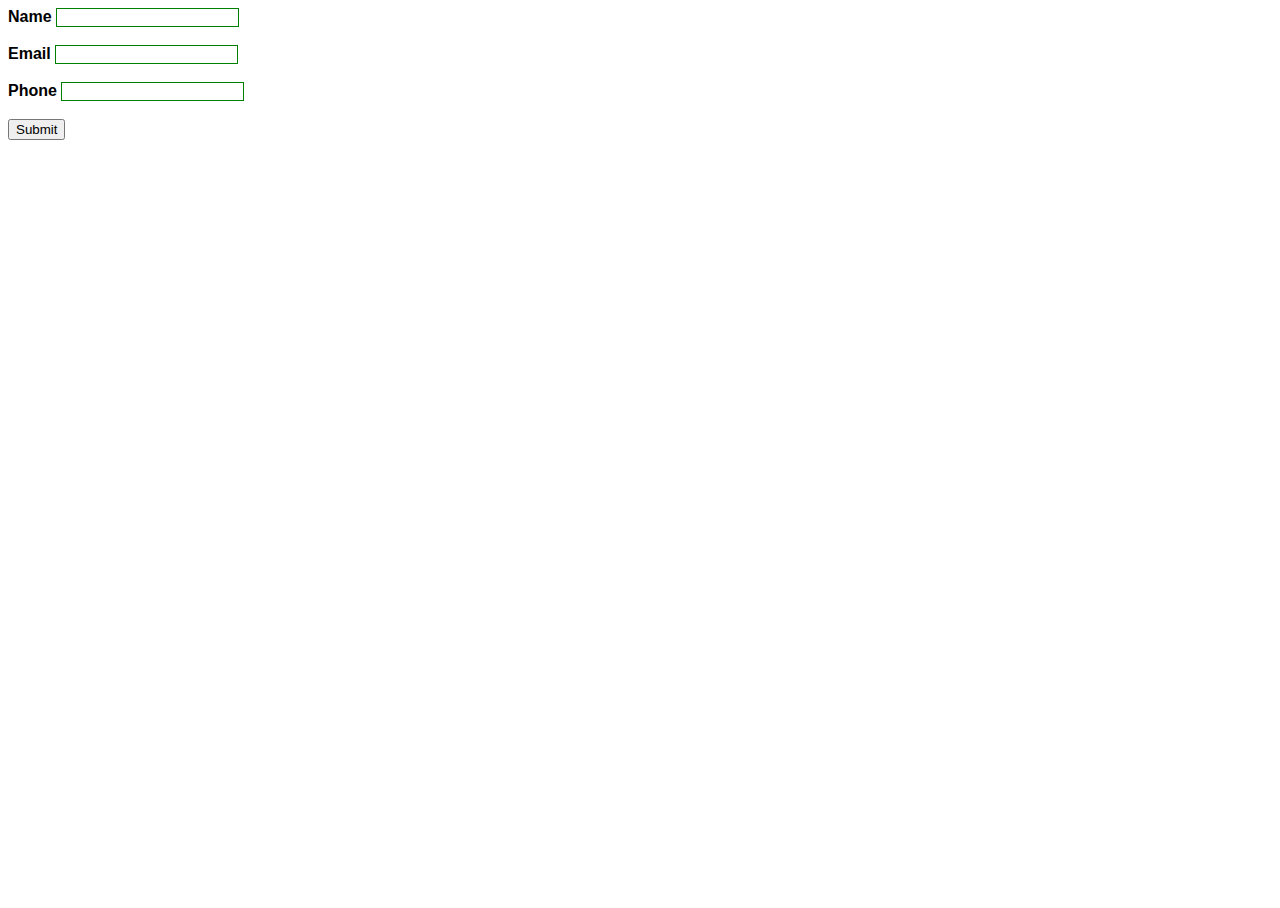
<file: Skilaverkefni5/form.html>
<!DOCTYPE html>
<html>
<head>
<link rel="stylesheet" type="text/css" href="css/landing-page.css">

<script>
function myFunction() {
    var txt = "";
    if (document.getElementById("phone").validity.rangeUnderflow) {
        txt = "Value too small";
    } else {
        txt = "Input OK";
    }
    document.getElementById("demo").innerHTML = txt;
}

function validateForm() {
    var x = document.forms["myForm"]["fname"].value;
    if (x == null || x == "") {
        alert("Name must be filled out");
        return false;
    }
    var x = document.forms["myForm"]["femail"].value;
    if (x == null || x == "") {
        alert("Name must be filled out");
        return false;
    }
    var x = document.forms["myForm"]["fphone"].value;
    if (x == null || x == "") {
        alert("Name must be filled out");
        return false;
    }
}
</script>
</head>
<body>

<form name="myForm" action="form_action.html"
onsubmit="return myFunction()" method="post" 
onsubmit="return validateForm()" method="post">
  <label for="choose">Name</label>
  <input id="choose" name="iname">
  <br> <br>
  <label>Email</label>
  <input type="email" name="iemail">
  <br> <br>
  <label>Phone</label>
  <input type="phone" name="iphone">
  <br> <br>
  <button>Submit</button>
</form>

<form name="myForm" action="form_action.html"
onsubmit="return myFunction()" method="post" 
onsubmit="return validateForm()" method="post">
</form>

</body>
</html>
</file>
<file: Skilaverkefni5/css/landing-page.css>
/*
 * Start Bootstrap - Landing Page (http://startbootstrap.com/)
 * Copyright 2013-2016 Start Bootstrap
 * Licensed under MIT (https://github.com/BlackrockDigital/startbootstrap/blob/gh-pages/LICENSE)
 */

body,
html {
    width: 100%;
    height: 100%;
}

body,
h1,
h2,
h3,
h4,
h5,
h6 {
    font-family: "Lato","Helvetica Neue",Helvetica,Arial,sans-serif;
    font-weight: 700;
}

.topnav {
    font-size: 14px; 
}

.lead {
    font-size: 18px;
    font-weight: 400;
}

.intro-header {
    padding-top: 50px; /* If you're making other pages, make sure there is 50px of padding to make sure the navbar doesn't overlap content! */
    padding-bottom: 50px;
    text-align: center;
    color: #f8f8f8;
    background: url(../img/intro.jpg) no-repeat center center;
    background-size: cover;
}

.intro-message {
    position: relative;
    padding-top: 20%;
    padding-bottom: 20%;
}

.intro-message > h1 {
    margin: 0;
    text-shadow: 2px 2px 3px rgba(0,0,0,0.6);
    font-size: 5em;
}

.intro-divider {
    width: 400px;
    border-top: 1px solid #f8f8f8;
    border-bottom: 1px solid rgba(0,0,0,0.2);
}

.intro-message > h3 {
    text-shadow: 2px 2px 3px rgba(0,0,0,0.6);
}

@media(max-width:767px) {
    .intro-message {
        -bottom: 15%;
    }

    .intro-message > h1 {
        font-size: 3em;
    }

    ul.intro-social-buttons > li {
        display: block;
        margin-bottom: 20px;
        padding: 0;
    }

    ul.intro-social-buttons > li:last-child {
        margin-bottom: 0;
    }

    .intro-divider {
        width: 100%;
    }
}

.network-name {
    text-transform: uppercase;
    font-size: 14px;
    font-weight: 400;
    letter-spacing: 2px;
}

.content-section-a {
    padding: 50px 0;
    background-color: #f8f8f8;
}

.content-section-b {
    padding: 50px 0;
    border-top: 1px solid #e7e7e7;
    border-bottom: 1px solid #e7e7e7;
}

.section-heading {
    margin-bottom: 30px;
}

.section-heading-spacer {
    float: left;
    width: 200px;
    border-top: 3px solid #e7e7e7;

}

.banner {
    padding: 100px 0;
    color: #f8f8f8;
    background: url(../img/group.jpg) no-repeat center center;
    col-lg-5 col-sm-pull-6-size: cover;
}

.banner h2 {
    margin: 0;
    text-shadow: 2px 2px 3px rgba(0,0,0,0.6);
    font-size: 3em;
}

.banner ul {
    margin-bottom: 0;
}

.banner-social-buttons {
    float: right;
    margin-top: 0;
}

@media(max-width:1199px) {
    ul.banner-social-buttons {
        float: left;
        margin-top: 15px;
    }
}

@media(max-width:767px) {
    .banner h2 {
        margin: 0;
        text-shadow: 2px 2px 3px rgba(0,0,0,0.6);
        font-size: 3em;
    }

    ul.banner-social-buttons > li {
        display: block;
        margin-bottom: 20px;
        padding: 0;
    }

    ul.banner-social-buttons > li:last-child {
        margin-bottom: 0;
    }
}

footer {
    padding: 50px 0;
    background-color: #f8f8f8;
}

p.copyright {
    margin: 15px 0 0;
}
input:invalid {
  border: 1px solid red;
}

input:valid {
  border: 1px solid green;
}
</file>
